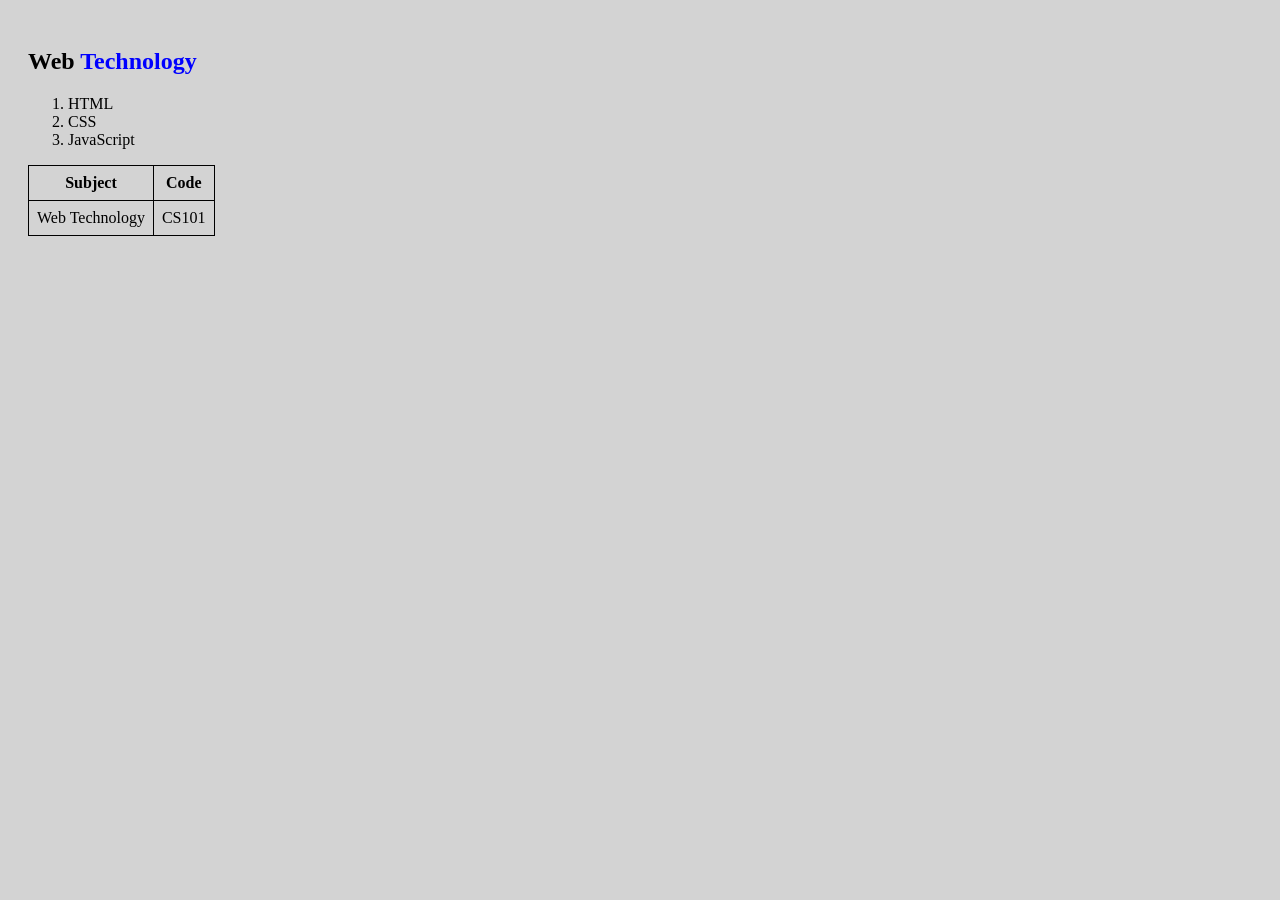
<file: IWT experiment/experiment1/index.html>
<!DOCTYPE html>
<html>
<head>
    <title>Experiment 1</title>
    <link rel="stylesheet" href="style.css" />
</head>

<body>
    <h2>Web <span>Technology</span></h2>

    <ol>
        <li>HTML</li>
        <li>CSS</li>
        <li>JavaScript</li>
    </ol>

    <table>
        <tr>
            <th>Subject</th>
            <th>Code</th>
        </tr>
        <tr>
            <td>Web Technology</td>
            <td>CS101</td>
        </tr>
    </table>
</body>
</html>
</file>
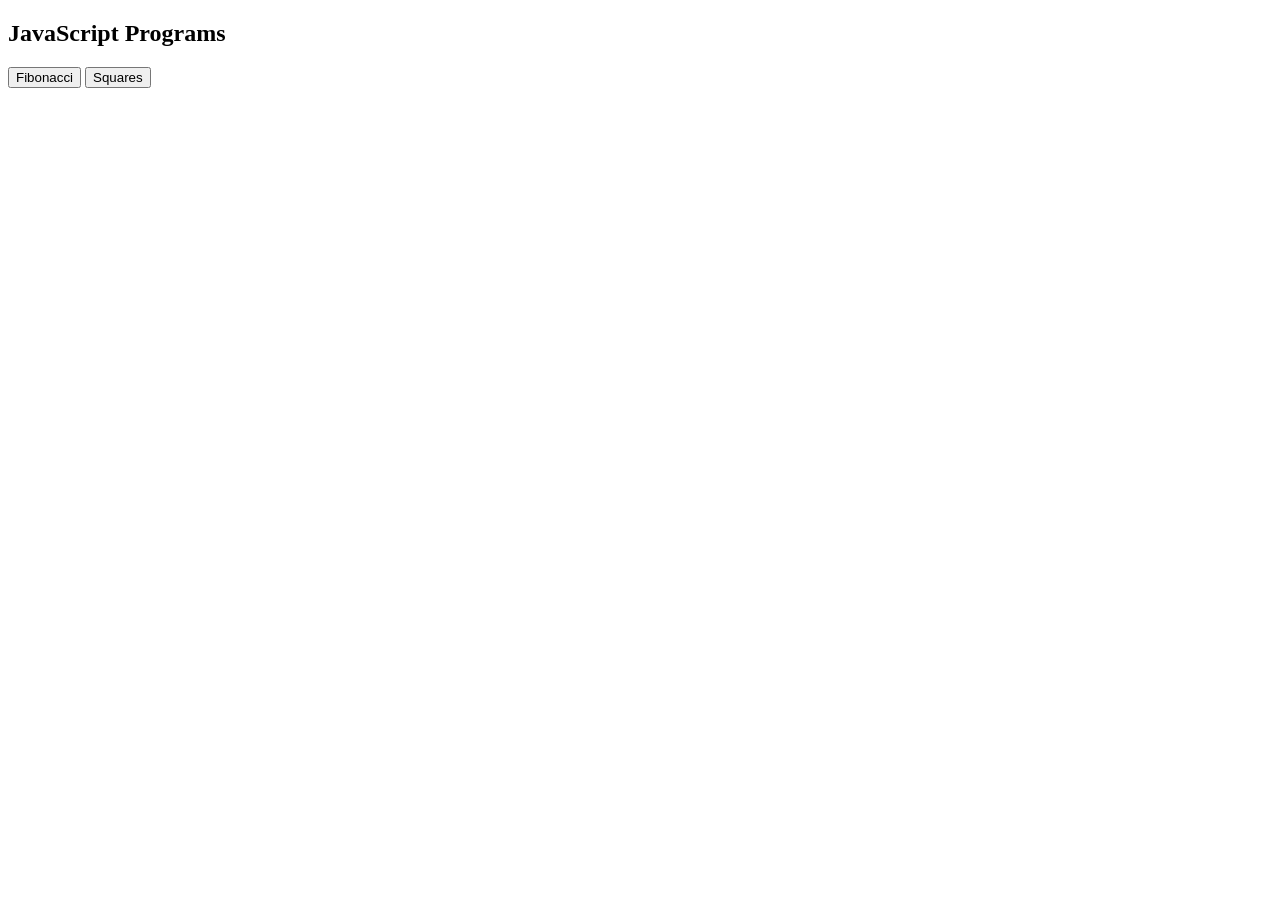
<file: IWT experiment/experiment2/index.html>
<!DOCTYPE html>
<html>
<head>
    <title>Experiment 2</title>
    <script>
        // Fibonacci Series
        function fibonacci() {
            var n = prompt("Enter number of terms:");
            var a = 0, b = 1, c, result = "";

            for (var i = 1; i <= n; i++) {
                result += a + " ";
                c = a + b;
                a = b;
                b = c;
            }
            alert("Fibonacci Series: " + result);
        }

        // Numbers and Squares
        function squares() {
            var n = prompt("Enter a number:");
            var result = "";

            for (var i = 1; i <= n; i++) {
                result += i + " = " + (i * i) + "\n";
            }
            alert(result);
        }
    </script>
</head>

<body>
    <h2>JavaScript Programs</h2>
    <button onclick="fibonacci()">Fibonacci</button>
    <button onclick="squares()">Squares</button>
</body>
</html>
</file>
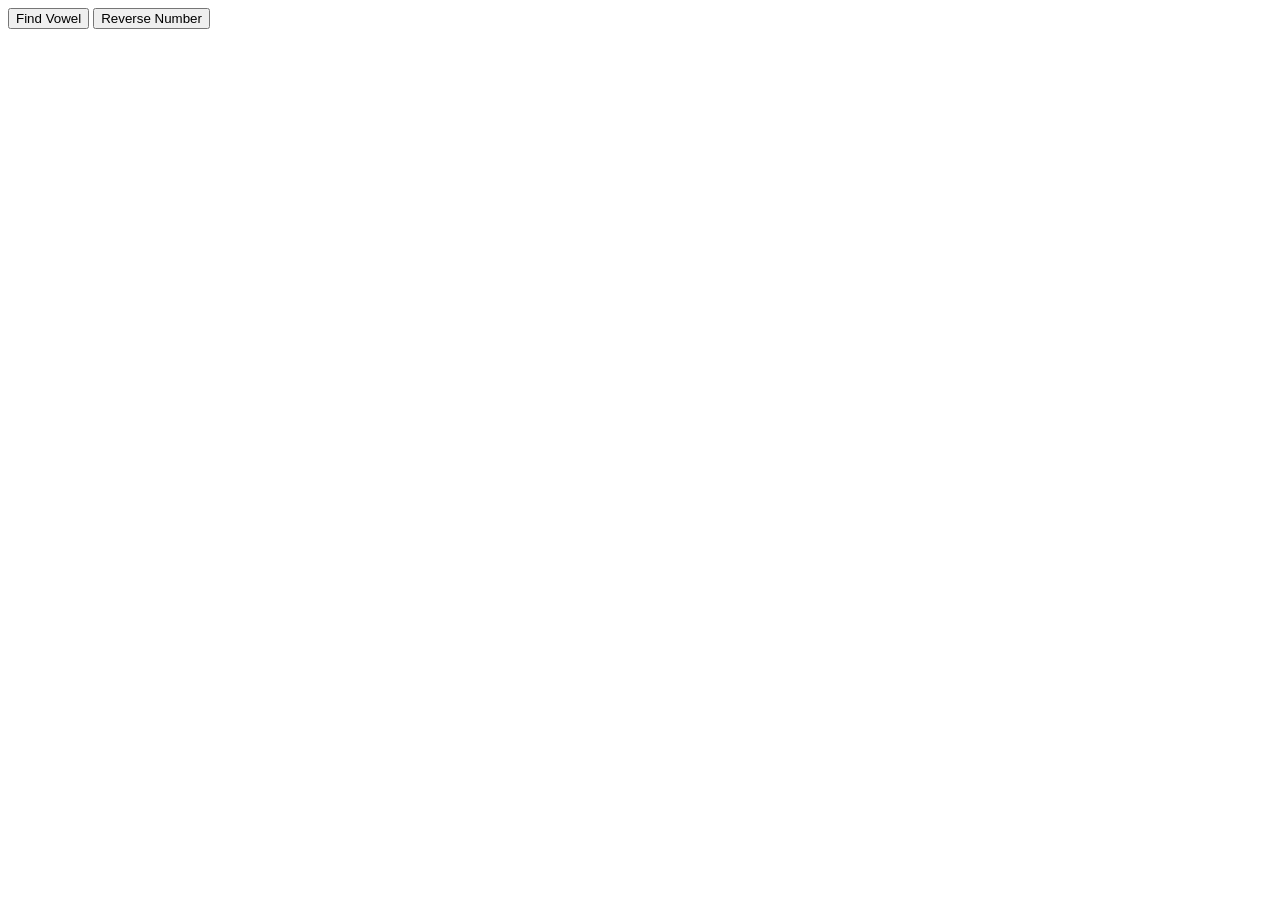
<file: IWT experiment/experiment3/index.html>
<!DOCTYPE html>
<html>
<head>
    <title>Experiment 3</title>
</head>

<body>

<script type="text/javascript">

function findVowel() {
    var str = prompt("Enter a string:");
    var pos = -1;

    for (var i = 0; i < str.length; i++) {
        if ("aeiouAEIOU".indexOf(str[i]) != -1) {
            pos = i + 1;
            break;
        }
    }
    alert("Position of left-most vowel: " + pos);
}

function reverseNumber() {
    var num = prompt("Enter a positive number:");

    if (!/^[0-9]+$/.test(num)) {
        alert("Invalid input!");
        return;
    }

    num = Number(num);
    var rev = 0;

    while (num > 0) {
        rev = rev * 10 + (num % 10);
        num = Math.floor(num / 10);
    }

    alert("Reversed Number: " + rev);
}

</script>

<button onclick="findVowel()">Find Vowel</button>
<button onclick="reverseNumber()">Reverse Number</button>

</body>
</html>
</file>
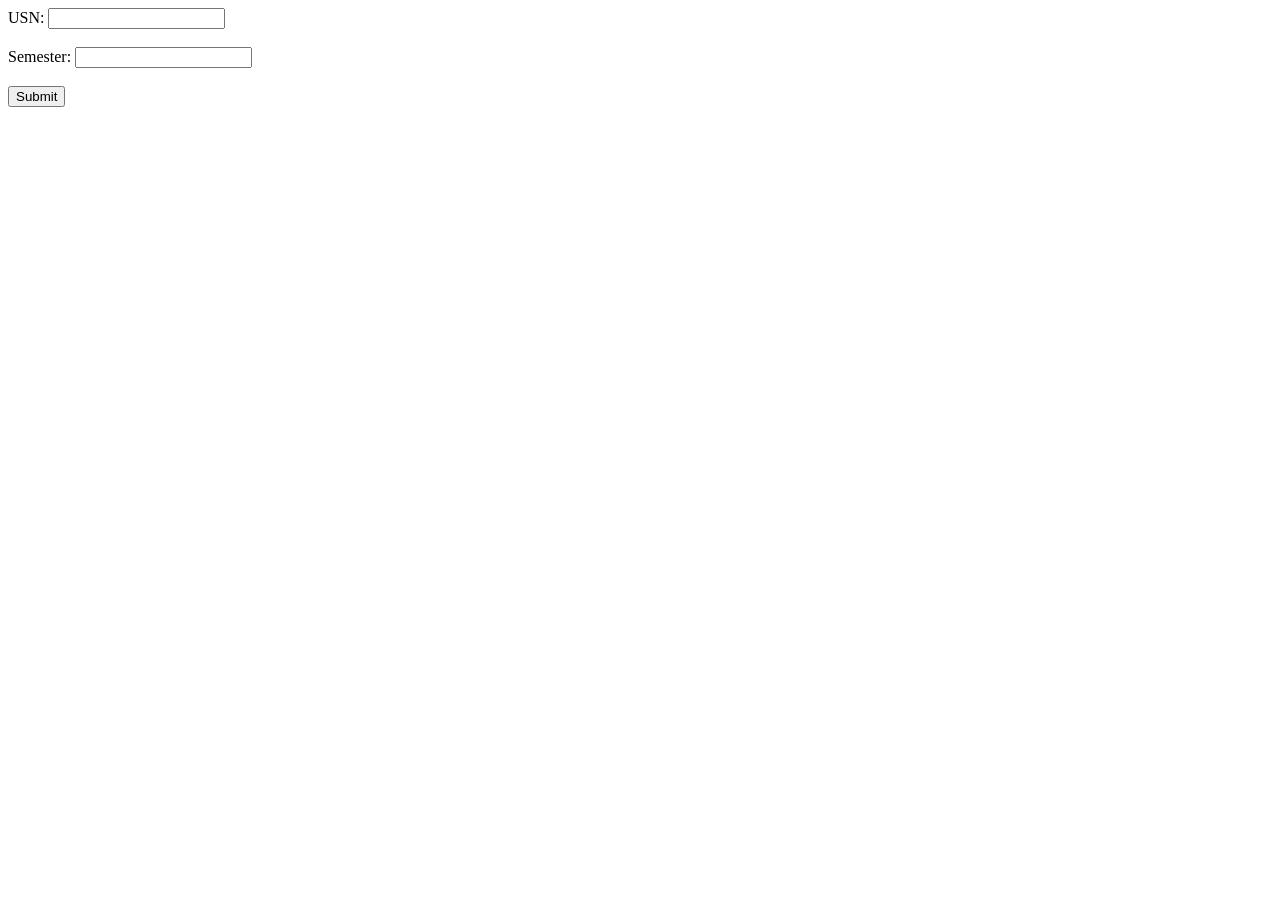
<file: IWT experiment/indexb.html>
<!DOCTYPE html>
<html>
<head>
    <title>USN and Semester Validation</title>
    <script type="text/javascript">
        function validate() {
            var usn = document.getElementById("usn").value;
            var sem = document.getElementById("sem").value;

            var pattern = /^[1-4][A-Z]{2}[0-9]{2}[A-Z]{2}[0-9]{3}$/;

            if (!pattern.test(usn)) {
                alert("Invalid USN!");
                return false;
            }

            if (!/^[1-8]$/.test(sem)) {
                alert("Semester must be between 1 and 8!");
                return false;
            }

            alert("Valid Input!");
            return true;
        }
    </script>
</head>

<body>
    <form onsubmit="return validate()">
        USN:
        <input type="text" id="usn"><br><br>

        Semester:
        <input type="text" id="sem"><br><br>

        <input type="submit" value="Submit">
    </form>
</body>
</html>
</file>
<file: IWT experiment/experiment1/style.css>
body {
    background-color: lightgray;
    color: black;
    padding: 20px;
}

span {
    color: blue;
}

table, th, td {
    border: 1px solid black;
    padding: 8px;
    border-collapse: collapse;
}
</file>
